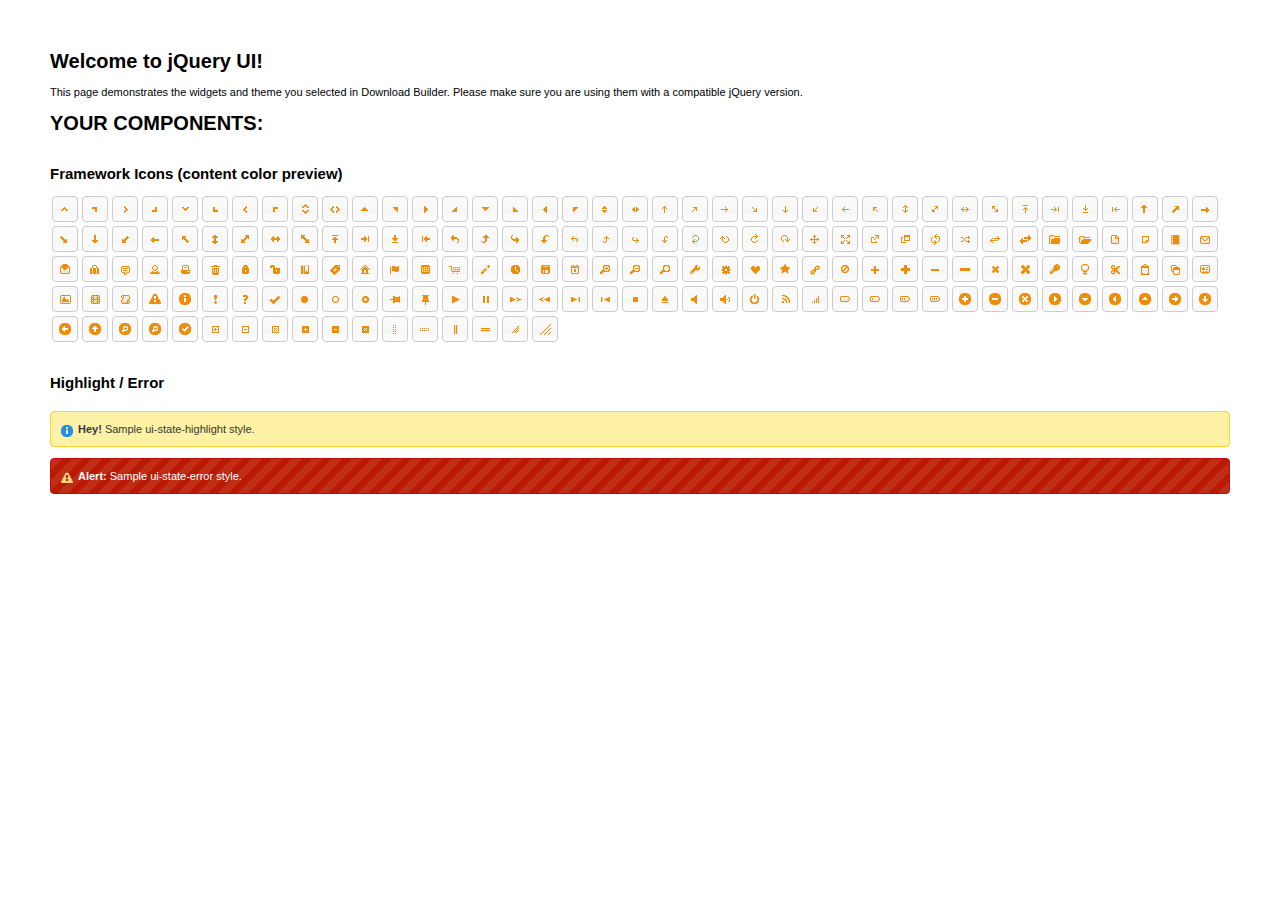
<file: Multi-Select/js/index.html>
<!doctype html>
<html lang="us">
<head>
	<meta charset="utf-8">
	<title>jQuery UI Example Page</title>
	<link href="jquery-ui.css" rel="stylesheet">
	<style>
	body{
		font: 62.5% "Trebuchet MS", sans-serif;
		margin: 50px;
	}
	.demoHeaders {
		margin-top: 2em;
	}
	#dialog-link {
		padding: .4em 1em .4em 20px;
		text-decoration: none;
		position: relative;
	}
	#dialog-link span.ui-icon {
		margin: 0 5px 0 0;
		position: absolute;
		left: .2em;
		top: 50%;
		margin-top: -8px;
	}
	#icons {
		margin: 0;
		padding: 0;
	}
	#icons li {
		margin: 2px;
		position: relative;
		padding: 4px 0;
		cursor: pointer;
		float: left;
		list-style: none;
	}
	#icons span.ui-icon {
		float: left;
		margin: 0 4px;
	}
	.fakewindowcontain .ui-widget-overlay {
		position: absolute;
	}
	select {
		width: 200px;
	}
	</style>
</head>
<body>

<h1>Welcome to jQuery UI!</h1>

<div class="ui-widget">
	<p>This page demonstrates the widgets and theme you selected in Download Builder. Please make sure you are using them with a compatible jQuery version.</p>
</div>

<h1>YOUR COMPONENTS:</h1>












<h2 class="demoHeaders">Framework Icons (content color preview)</h2>
<ul id="icons" class="ui-widget ui-helper-clearfix">
	<li class="ui-state-default ui-corner-all" title=".ui-icon-carat-1-n"><span class="ui-icon ui-icon-carat-1-n"></span></li>
	<li class="ui-state-default ui-corner-all" title=".ui-icon-carat-1-ne"><span class="ui-icon ui-icon-carat-1-ne"></span></li>
	<li class="ui-state-default ui-corner-all" title=".ui-icon-carat-1-e"><span class="ui-icon ui-icon-carat-1-e"></span></li>
	<li class="ui-state-default ui-corner-all" title=".ui-icon-carat-1-se"><span class="ui-icon ui-icon-carat-1-se"></span></li>
	<li class="ui-state-default ui-corner-all" title=".ui-icon-carat-1-s"><span class="ui-icon ui-icon-carat-1-s"></span></li>
	<li class="ui-state-default ui-corner-all" title=".ui-icon-carat-1-sw"><span class="ui-icon ui-icon-carat-1-sw"></span></li>
	<li class="ui-state-default ui-corner-all" title=".ui-icon-carat-1-w"><span class="ui-icon ui-icon-carat-1-w"></span></li>
	<li class="ui-state-default ui-corner-all" title=".ui-icon-carat-1-nw"><span class="ui-icon ui-icon-carat-1-nw"></span></li>
	<li class="ui-state-default ui-corner-all" title=".ui-icon-carat-2-n-s"><span class="ui-icon ui-icon-carat-2-n-s"></span></li>
	<li class="ui-state-default ui-corner-all" title=".ui-icon-carat-2-e-w"><span class="ui-icon ui-icon-carat-2-e-w"></span></li>
	<li class="ui-state-default ui-corner-all" title=".ui-icon-triangle-1-n"><span class="ui-icon ui-icon-triangle-1-n"></span></li>
	<li class="ui-state-default ui-corner-all" title=".ui-icon-triangle-1-ne"><span class="ui-icon ui-icon-triangle-1-ne"></span></li>
	<li class="ui-state-default ui-corner-all" title=".ui-icon-triangle-1-e"><span class="ui-icon ui-icon-triangle-1-e"></span></li>
	<li class="ui-state-default ui-corner-all" title=".ui-icon-triangle-1-se"><span class="ui-icon ui-icon-triangle-1-se"></span></li>
	<li class="ui-state-default ui-corner-all" title=".ui-icon-triangle-1-s"><span class="ui-icon ui-icon-triangle-1-s"></span></li>
	<li class="ui-state-default ui-corner-all" title=".ui-icon-triangle-1-sw"><span class="ui-icon ui-icon-triangle-1-sw"></span></li>
	<li class="ui-state-default ui-corner-all" title=".ui-icon-triangle-1-w"><span class="ui-icon ui-icon-triangle-1-w"></span></li>
	<li class="ui-state-default ui-corner-all" title=".ui-icon-triangle-1-nw"><span class="ui-icon ui-icon-triangle-1-nw"></span></li>
	<li class="ui-state-default ui-corner-all" title=".ui-icon-triangle-2-n-s"><span class="ui-icon ui-icon-triangle-2-n-s"></span></li>
	<li class="ui-state-default ui-corner-all" title=".ui-icon-triangle-2-e-w"><span class="ui-icon ui-icon-triangle-2-e-w"></span></li>
	<li class="ui-state-default ui-corner-all" title=".ui-icon-arrow-1-n"><span class="ui-icon ui-icon-arrow-1-n"></span></li>
	<li class="ui-state-default ui-corner-all" title=".ui-icon-arrow-1-ne"><span class="ui-icon ui-icon-arrow-1-ne"></span></li>
	<li class="ui-state-default ui-corner-all" title=".ui-icon-arrow-1-e"><span class="ui-icon ui-icon-arrow-1-e"></span></li>
	<li class="ui-state-default ui-corner-all" title=".ui-icon-arrow-1-se"><span class="ui-icon ui-icon-arrow-1-se"></span></li>
	<li class="ui-state-default ui-corner-all" title=".ui-icon-arrow-1-s"><span class="ui-icon ui-icon-arrow-1-s"></span></li>
	<li class="ui-state-default ui-corner-all" title=".ui-icon-arrow-1-sw"><span class="ui-icon ui-icon-arrow-1-sw"></span></li>
	<li class="ui-state-default ui-corner-all" title=".ui-icon-arrow-1-w"><span class="ui-icon ui-icon-arrow-1-w"></span></li>
	<li class="ui-state-default ui-corner-all" title=".ui-icon-arrow-1-nw"><span class="ui-icon ui-icon-arrow-1-nw"></span></li>
	<li class="ui-state-default ui-corner-all" title=".ui-icon-arrow-2-n-s"><span class="ui-icon ui-icon-arrow-2-n-s"></span></li>
	<li class="ui-state-default ui-corner-all" title=".ui-icon-arrow-2-ne-sw"><span class="ui-icon ui-icon-arrow-2-ne-sw"></span></li>
	<li class="ui-state-default ui-corner-all" title=".ui-icon-arrow-2-e-w"><span class="ui-icon ui-icon-arrow-2-e-w"></span></li>
	<li class="ui-state-default ui-corner-all" title=".ui-icon-arrow-2-se-nw"><span class="ui-icon ui-icon-arrow-2-se-nw"></span></li>
	<li class="ui-state-default ui-corner-all" title=".ui-icon-arrowstop-1-n"><span class="ui-icon ui-icon-arrowstop-1-n"></span></li>
	<li class="ui-state-default ui-corner-all" title=".ui-icon-arrowstop-1-e"><span class="ui-icon ui-icon-arrowstop-1-e"></span></li>
	<li class="ui-state-default ui-corner-all" title=".ui-icon-arrowstop-1-s"><span class="ui-icon ui-icon-arrowstop-1-s"></span></li>
	<li class="ui-state-default ui-corner-all" title=".ui-icon-arrowstop-1-w"><span class="ui-icon ui-icon-arrowstop-1-w"></span></li>
	<li class="ui-state-default ui-corner-all" title=".ui-icon-arrowthick-1-n"><span class="ui-icon ui-icon-arrowthick-1-n"></span></li>
	<li class="ui-state-default ui-corner-all" title=".ui-icon-arrowthick-1-ne"><span class="ui-icon ui-icon-arrowthick-1-ne"></span></li>
	<li class="ui-state-default ui-corner-all" title=".ui-icon-arrowthick-1-e"><span class="ui-icon ui-icon-arrowthick-1-e"></span></li>
	<li class="ui-state-default ui-corner-all" title=".ui-icon-arrowthick-1-se"><span class="ui-icon ui-icon-arrowthick-1-se"></span></li>
	<li class="ui-state-default ui-corner-all" title=".ui-icon-arrowthick-1-s"><span class="ui-icon ui-icon-arrowthick-1-s"></span></li>
	<li class="ui-state-default ui-corner-all" title=".ui-icon-arrowthick-1-sw"><span class="ui-icon ui-icon-arrowthick-1-sw"></span></li>
	<li class="ui-state-default ui-corner-all" title=".ui-icon-arrowthick-1-w"><span class="ui-icon ui-icon-arrowthick-1-w"></span></li>
	<li class="ui-state-default ui-corner-all" title=".ui-icon-arrowthick-1-nw"><span class="ui-icon ui-icon-arrowthick-1-nw"></span></li>
	<li class="ui-state-default ui-corner-all" title=".ui-icon-arrowthick-2-n-s"><span class="ui-icon ui-icon-arrowthick-2-n-s"></span></li>
	<li class="ui-state-default ui-corner-all" title=".ui-icon-arrowthick-2-ne-sw"><span class="ui-icon ui-icon-arrowthick-2-ne-sw"></span></li>
	<li class="ui-state-default ui-corner-all" title=".ui-icon-arrowthick-2-e-w"><span class="ui-icon ui-icon-arrowthick-2-e-w"></span></li>
	<li class="ui-state-default ui-corner-all" title=".ui-icon-arrowthick-2-se-nw"><span class="ui-icon ui-icon-arrowthick-2-se-nw"></span></li>
	<li class="ui-state-default ui-corner-all" title=".ui-icon-arrowthickstop-1-n"><span class="ui-icon ui-icon-arrowthickstop-1-n"></span></li>
	<li class="ui-state-default ui-corner-all" title=".ui-icon-arrowthickstop-1-e"><span class="ui-icon ui-icon-arrowthickstop-1-e"></span></li>
	<li class="ui-state-default ui-corner-all" title=".ui-icon-arrowthickstop-1-s"><span class="ui-icon ui-icon-arrowthickstop-1-s"></span></li>
	<li class="ui-state-default ui-corner-all" title=".ui-icon-arrowthickstop-1-w"><span class="ui-icon ui-icon-arrowthickstop-1-w"></span></li>
	<li class="ui-state-default ui-corner-all" title=".ui-icon-arrowreturnthick-1-w"><span class="ui-icon ui-icon-arrowreturnthick-1-w"></span></li>
	<li class="ui-state-default ui-corner-all" title=".ui-icon-arrowreturnthick-1-n"><span class="ui-icon ui-icon-arrowreturnthick-1-n"></span></li>
	<li class="ui-state-default ui-corner-all" title=".ui-icon-arrowreturnthick-1-e"><span class="ui-icon ui-icon-arrowreturnthick-1-e"></span></li>
	<li class="ui-state-default ui-corner-all" title=".ui-icon-arrowreturnthick-1-s"><span class="ui-icon ui-icon-arrowreturnthick-1-s"></span></li>
	<li class="ui-state-default ui-corner-all" title=".ui-icon-arrowreturn-1-w"><span class="ui-icon ui-icon-arrowreturn-1-w"></span></li>
	<li class="ui-state-default ui-corner-all" title=".ui-icon-arrowreturn-1-n"><span class="ui-icon ui-icon-arrowreturn-1-n"></span></li>
	<li class="ui-state-default ui-corner-all" title=".ui-icon-arrowreturn-1-e"><span class="ui-icon ui-icon-arrowreturn-1-e"></span></li>
	<li class="ui-state-default ui-corner-all" title=".ui-icon-arrowreturn-1-s"><span class="ui-icon ui-icon-arrowreturn-1-s"></span></li>
	<li class="ui-state-default ui-corner-all" title=".ui-icon-arrowrefresh-1-w"><span class="ui-icon ui-icon-arrowrefresh-1-w"></span></li>
	<li class="ui-state-default ui-corner-all" title=".ui-icon-arrowrefresh-1-n"><span class="ui-icon ui-icon-arrowrefresh-1-n"></span></li>
	<li class="ui-state-default ui-corner-all" title=".ui-icon-arrowrefresh-1-e"><span class="ui-icon ui-icon-arrowrefresh-1-e"></span></li>
	<li class="ui-state-default ui-corner-all" title=".ui-icon-arrowrefresh-1-s"><span class="ui-icon ui-icon-arrowrefresh-1-s"></span></li>
	<li class="ui-state-default ui-corner-all" title=".ui-icon-arrow-4"><span class="ui-icon ui-icon-arrow-4"></span></li>
	<li class="ui-state-default ui-corner-all" title=".ui-icon-arrow-4-diag"><span class="ui-icon ui-icon-arrow-4-diag"></span></li>
	<li class="ui-state-default ui-corner-all" title=".ui-icon-extlink"><span class="ui-icon ui-icon-extlink"></span></li>
	<li class="ui-state-default ui-corner-all" title=".ui-icon-newwin"><span class="ui-icon ui-icon-newwin"></span></li>
	<li class="ui-state-default ui-corner-all" title=".ui-icon-refresh"><span class="ui-icon ui-icon-refresh"></span></li>
	<li class="ui-state-default ui-corner-all" title=".ui-icon-shuffle"><span class="ui-icon ui-icon-shuffle"></span></li>
	<li class="ui-state-default ui-corner-all" title=".ui-icon-transfer-e-w"><span class="ui-icon ui-icon-transfer-e-w"></span></li>
	<li class="ui-state-default ui-corner-all" title=".ui-icon-transferthick-e-w"><span class="ui-icon ui-icon-transferthick-e-w"></span></li>
	<li class="ui-state-default ui-corner-all" title=".ui-icon-folder-collapsed"><span class="ui-icon ui-icon-folder-collapsed"></span></li>
	<li class="ui-state-default ui-corner-all" title=".ui-icon-folder-open"><span class="ui-icon ui-icon-folder-open"></span></li>
	<li class="ui-state-default ui-corner-all" title=".ui-icon-document"><span class="ui-icon ui-icon-document"></span></li>
	<li class="ui-state-default ui-corner-all" title=".ui-icon-document-b"><span class="ui-icon ui-icon-document-b"></span></li>
	<li class="ui-state-default ui-corner-all" title=".ui-icon-note"><span class="ui-icon ui-icon-note"></span></li>
	<li class="ui-state-default ui-corner-all" title=".ui-icon-mail-closed"><span class="ui-icon ui-icon-mail-closed"></span></li>
	<li class="ui-state-default ui-corner-all" title=".ui-icon-mail-open"><span class="ui-icon ui-icon-mail-open"></span></li>
	<li class="ui-state-default ui-corner-all" title=".ui-icon-suitcase"><span class="ui-icon ui-icon-suitcase"></span></li>
	<li class="ui-state-default ui-corner-all" title=".ui-icon-comment"><span class="ui-icon ui-icon-comment"></span></li>
	<li class="ui-state-default ui-corner-all" title=".ui-icon-person"><span class="ui-icon ui-icon-person"></span></li>
	<li class="ui-state-default ui-corner-all" title=".ui-icon-print"><span class="ui-icon ui-icon-print"></span></li>
	<li class="ui-state-default ui-corner-all" title=".ui-icon-trash"><span class="ui-icon ui-icon-trash"></span></li>
	<li class="ui-state-default ui-corner-all" title=".ui-icon-locked"><span class="ui-icon ui-icon-locked"></span></li>
	<li class="ui-state-default ui-corner-all" title=".ui-icon-unlocked"><span class="ui-icon ui-icon-unlocked"></span></li>
	<li class="ui-state-default ui-corner-all" title=".ui-icon-bookmark"><span class="ui-icon ui-icon-bookmark"></span></li>
	<li class="ui-state-default ui-corner-all" title=".ui-icon-tag"><span class="ui-icon ui-icon-tag"></span></li>
	<li class="ui-state-default ui-corner-all" title=".ui-icon-home"><span class="ui-icon ui-icon-home"></span></li>
	<li class="ui-state-default ui-corner-all" title=".ui-icon-flag"><span class="ui-icon ui-icon-flag"></span></li>
	<li class="ui-state-default ui-corner-all" title=".ui-icon-calculator"><span class="ui-icon ui-icon-calculator"></span></li>
	<li class="ui-state-default ui-corner-all" title=".ui-icon-cart"><span class="ui-icon ui-icon-cart"></span></li>
	<li class="ui-state-default ui-corner-all" title=".ui-icon-pencil"><span class="ui-icon ui-icon-pencil"></span></li>
	<li class="ui-state-default ui-corner-all" title=".ui-icon-clock"><span class="ui-icon ui-icon-clock"></span></li>
	<li class="ui-state-default ui-corner-all" title=".ui-icon-disk"><span class="ui-icon ui-icon-disk"></span></li>
	<li class="ui-state-default ui-corner-all" title=".ui-icon-calendar"><span class="ui-icon ui-icon-calendar"></span></li>
	<li class="ui-state-default ui-corner-all" title=".ui-icon-zoomin"><span class="ui-icon ui-icon-zoomin"></span></li>
	<li class="ui-state-default ui-corner-all" title=".ui-icon-zoomout"><span class="ui-icon ui-icon-zoomout"></span></li>
	<li class="ui-state-default ui-corner-all" title=".ui-icon-search"><span class="ui-icon ui-icon-search"></span></li>
	<li class="ui-state-default ui-corner-all" title=".ui-icon-wrench"><span class="ui-icon ui-icon-wrench"></span></li>
	<li class="ui-state-default ui-corner-all" title=".ui-icon-gear"><span class="ui-icon ui-icon-gear"></span></li>
	<li class="ui-state-default ui-corner-all" title=".ui-icon-heart"><span class="ui-icon ui-icon-heart"></span></li>
	<li class="ui-state-default ui-corner-all" title=".ui-icon-star"><span class="ui-icon ui-icon-star"></span></li>
	<li class="ui-state-default ui-corner-all" title=".ui-icon-link"><span class="ui-icon ui-icon-link"></span></li>
	<li class="ui-state-default ui-corner-all" title=".ui-icon-cancel"><span class="ui-icon ui-icon-cancel"></span></li>
	<li class="ui-state-default ui-corner-all" title=".ui-icon-plus"><span class="ui-icon ui-icon-plus"></span></li>
	<li class="ui-state-default ui-corner-all" title=".ui-icon-plusthick"><span class="ui-icon ui-icon-plusthick"></span></li>
	<li class="ui-state-default ui-corner-all" title=".ui-icon-minus"><span class="ui-icon ui-icon-minus"></span></li>
	<li class="ui-state-default ui-corner-all" title=".ui-icon-minusthick"><span class="ui-icon ui-icon-minusthick"></span></li>
	<li class="ui-state-default ui-corner-all" title=".ui-icon-close"><span class="ui-icon ui-icon-close"></span></li>
	<li class="ui-state-default ui-corner-all" title=".ui-icon-closethick"><span class="ui-icon ui-icon-closethick"></span></li>
	<li class="ui-state-default ui-corner-all" title=".ui-icon-key"><span class="ui-icon ui-icon-key"></span></li>
	<li class="ui-state-default ui-corner-all" title=".ui-icon-lightbulb"><span class="ui-icon ui-icon-lightbulb"></span></li>
	<li class="ui-state-default ui-corner-all" title=".ui-icon-scissors"><span class="ui-icon ui-icon-scissors"></span></li>
	<li class="ui-state-default ui-corner-all" title=".ui-icon-clipboard"><span class="ui-icon ui-icon-clipboard"></span></li>
	<li class="ui-state-default ui-corner-all" title=".ui-icon-copy"><span class="ui-icon ui-icon-copy"></span></li>
	<li class="ui-state-default ui-corner-all" title=".ui-icon-contact"><span class="ui-icon ui-icon-contact"></span></li>
	<li class="ui-state-default ui-corner-all" title=".ui-icon-image"><span class="ui-icon ui-icon-image"></span></li>
	<li class="ui-state-default ui-corner-all" title=".ui-icon-video"><span class="ui-icon ui-icon-video"></span></li>
	<li class="ui-state-default ui-corner-all" title=".ui-icon-script"><span class="ui-icon ui-icon-script"></span></li>
	<li class="ui-state-default ui-corner-all" title=".ui-icon-alert"><span class="ui-icon ui-icon-alert"></span></li>
	<li class="ui-state-default ui-corner-all" title=".ui-icon-info"><span class="ui-icon ui-icon-info"></span></li>
	<li class="ui-state-default ui-corner-all" title=".ui-icon-notice"><span class="ui-icon ui-icon-notice"></span></li>
	<li class="ui-state-default ui-corner-all" title=".ui-icon-help"><span class="ui-icon ui-icon-help"></span></li>
	<li class="ui-state-default ui-corner-all" title=".ui-icon-check"><span class="ui-icon ui-icon-check"></span></li>
	<li class="ui-state-default ui-corner-all" title=".ui-icon-bullet"><span class="ui-icon ui-icon-bullet"></span></li>
	<li class="ui-state-default ui-corner-all" title=".ui-icon-radio-off"><span class="ui-icon ui-icon-radio-off"></span></li>
	<li class="ui-state-default ui-corner-all" title=".ui-icon-radio-on"><span class="ui-icon ui-icon-radio-on"></span></li>
	<li class="ui-state-default ui-corner-all" title=".ui-icon-pin-w"><span class="ui-icon ui-icon-pin-w"></span></li>
	<li class="ui-state-default ui-corner-all" title=".ui-icon-pin-s"><span class="ui-icon ui-icon-pin-s"></span></li>
	<li class="ui-state-default ui-corner-all" title=".ui-icon-play"><span class="ui-icon ui-icon-play"></span></li>
	<li class="ui-state-default ui-corner-all" title=".ui-icon-pause"><span class="ui-icon ui-icon-pause"></span></li>
	<li class="ui-state-default ui-corner-all" title=".ui-icon-seek-next"><span class="ui-icon ui-icon-seek-next"></span></li>
	<li class="ui-state-default ui-corner-all" title=".ui-icon-seek-prev"><span class="ui-icon ui-icon-seek-prev"></span></li>
	<li class="ui-state-default ui-corner-all" title=".ui-icon-seek-end"><span class="ui-icon ui-icon-seek-end"></span></li>
	<li class="ui-state-default ui-corner-all" title=".ui-icon-seek-first"><span class="ui-icon ui-icon-seek-first"></span></li>
	<li class="ui-state-default ui-corner-all" title=".ui-icon-stop"><span class="ui-icon ui-icon-stop"></span></li>
	<li class="ui-state-default ui-corner-all" title=".ui-icon-eject"><span class="ui-icon ui-icon-eject"></span></li>
	<li class="ui-state-default ui-corner-all" title=".ui-icon-volume-off"><span class="ui-icon ui-icon-volume-off"></span></li>
	<li class="ui-state-default ui-corner-all" title=".ui-icon-volume-on"><span class="ui-icon ui-icon-volume-on"></span></li>
	<li class="ui-state-default ui-corner-all" title=".ui-icon-power"><span class="ui-icon ui-icon-power"></span></li>
	<li class="ui-state-default ui-corner-all" title=".ui-icon-signal-diag"><span class="ui-icon ui-icon-signal-diag"></span></li>
	<li class="ui-state-default ui-corner-all" title=".ui-icon-signal"><span class="ui-icon ui-icon-signal"></span></li>
	<li class="ui-state-default ui-corner-all" title=".ui-icon-battery-0"><span class="ui-icon ui-icon-battery-0"></span></li>
	<li class="ui-state-default ui-corner-all" title=".ui-icon-battery-1"><span class="ui-icon ui-icon-battery-1"></span></li>
	<li class="ui-state-default ui-corner-all" title=".ui-icon-battery-2"><span class="ui-icon ui-icon-battery-2"></span></li>
	<li class="ui-state-default ui-corner-all" title=".ui-icon-battery-3"><span class="ui-icon ui-icon-battery-3"></span></li>
	<li class="ui-state-default ui-corner-all" title=".ui-icon-circle-plus"><span class="ui-icon ui-icon-circle-plus"></span></li>
	<li class="ui-state-default ui-corner-all" title=".ui-icon-circle-minus"><span class="ui-icon ui-icon-circle-minus"></span></li>
	<li class="ui-state-default ui-corner-all" title=".ui-icon-circle-close"><span class="ui-icon ui-icon-circle-close"></span></li>
	<li class="ui-state-default ui-corner-all" title=".ui-icon-circle-triangle-e"><span class="ui-icon ui-icon-circle-triangle-e"></span></li>
	<li class="ui-state-default ui-corner-all" title=".ui-icon-circle-triangle-s"><span class="ui-icon ui-icon-circle-triangle-s"></span></li>
	<li class="ui-state-default ui-corner-all" title=".ui-icon-circle-triangle-w"><span class="ui-icon ui-icon-circle-triangle-w"></span></li>
	<li class="ui-state-default ui-corner-all" title=".ui-icon-circle-triangle-n"><span class="ui-icon ui-icon-circle-triangle-n"></span></li>
	<li class="ui-state-default ui-corner-all" title=".ui-icon-circle-arrow-e"><span class="ui-icon ui-icon-circle-arrow-e"></span></li>
	<li class="ui-state-default ui-corner-all" title=".ui-icon-circle-arrow-s"><span class="ui-icon ui-icon-circle-arrow-s"></span></li>
	<li class="ui-state-default ui-corner-all" title=".ui-icon-circle-arrow-w"><span class="ui-icon ui-icon-circle-arrow-w"></span></li>
	<li class="ui-state-default ui-corner-all" title=".ui-icon-circle-arrow-n"><span class="ui-icon ui-icon-circle-arrow-n"></span></li>
	<li class="ui-state-default ui-corner-all" title=".ui-icon-circle-zoomin"><span class="ui-icon ui-icon-circle-zoomin"></span></li>
	<li class="ui-state-default ui-corner-all" title=".ui-icon-circle-zoomout"><span class="ui-icon ui-icon-circle-zoomout"></span></li>
	<li class="ui-state-default ui-corner-all" title=".ui-icon-circle-check"><span class="ui-icon ui-icon-circle-check"></span></li>
	<li class="ui-state-default ui-corner-all" title=".ui-icon-circlesmall-plus"><span class="ui-icon ui-icon-circlesmall-plus"></span></li>
	<li class="ui-state-default ui-corner-all" title=".ui-icon-circlesmall-minus"><span class="ui-icon ui-icon-circlesmall-minus"></span></li>
	<li class="ui-state-default ui-corner-all" title=".ui-icon-circlesmall-close"><span class="ui-icon ui-icon-circlesmall-close"></span></li>
	<li class="ui-state-default ui-corner-all" title=".ui-icon-squaresmall-plus"><span class="ui-icon ui-icon-squaresmall-plus"></span></li>
	<li class="ui-state-default ui-corner-all" title=".ui-icon-squaresmall-minus"><span class="ui-icon ui-icon-squaresmall-minus"></span></li>
	<li class="ui-state-default ui-corner-all" title=".ui-icon-squaresmall-close"><span class="ui-icon ui-icon-squaresmall-close"></span></li>
	<li class="ui-state-default ui-corner-all" title=".ui-icon-grip-dotted-vertical"><span class="ui-icon ui-icon-grip-dotted-vertical"></span></li>
	<li class="ui-state-default ui-corner-all" title=".ui-icon-grip-dotted-horizontal"><span class="ui-icon ui-icon-grip-dotted-horizontal"></span></li>
	<li class="ui-state-default ui-corner-all" title=".ui-icon-grip-solid-vertical"><span class="ui-icon ui-icon-grip-solid-vertical"></span></li>
	<li class="ui-state-default ui-corner-all" title=".ui-icon-grip-solid-horizontal"><span class="ui-icon ui-icon-grip-solid-horizontal"></span></li>
	<li class="ui-state-default ui-corner-all" title=".ui-icon-gripsmall-diagonal-se"><span class="ui-icon ui-icon-gripsmall-diagonal-se"></span></li>
	<li class="ui-state-default ui-corner-all" title=".ui-icon-grip-diagonal-se"><span class="ui-icon ui-icon-grip-diagonal-se"></span></li>
</ul>















<!-- Highlight / Error -->
<h2 class="demoHeaders">Highlight / Error</h2>
<div class="ui-widget">
	<div class="ui-state-highlight ui-corner-all" style="margin-top: 20px; padding: 0 .7em;">
		<p><span class="ui-icon ui-icon-info" style="float: left; margin-right: .3em;"></span>
		<strong>Hey!</strong> Sample ui-state-highlight style.</p>
	</div>
</div>
<br>
<div class="ui-widget">
	<div class="ui-state-error ui-corner-all" style="padding: 0 .7em;">
		<p><span class="ui-icon ui-icon-alert" style="float: left; margin-right: .3em;"></span>
		<strong>Alert:</strong> Sample ui-state-error style.</p>
	</div>
</div>

<script src="external/jquery/jquery.js"></script>
<script src="jquery-ui.js"></script>
<script>
























// Hover states on the static widgets
$( "#dialog-link, #icons li" ).hover(
	function() {
		$( this ).addClass( "ui-state-hover" );
	},
	function() {
		$( this ).removeClass( "ui-state-hover" );
	}
);
</script>
</body>
</html>
</file>
